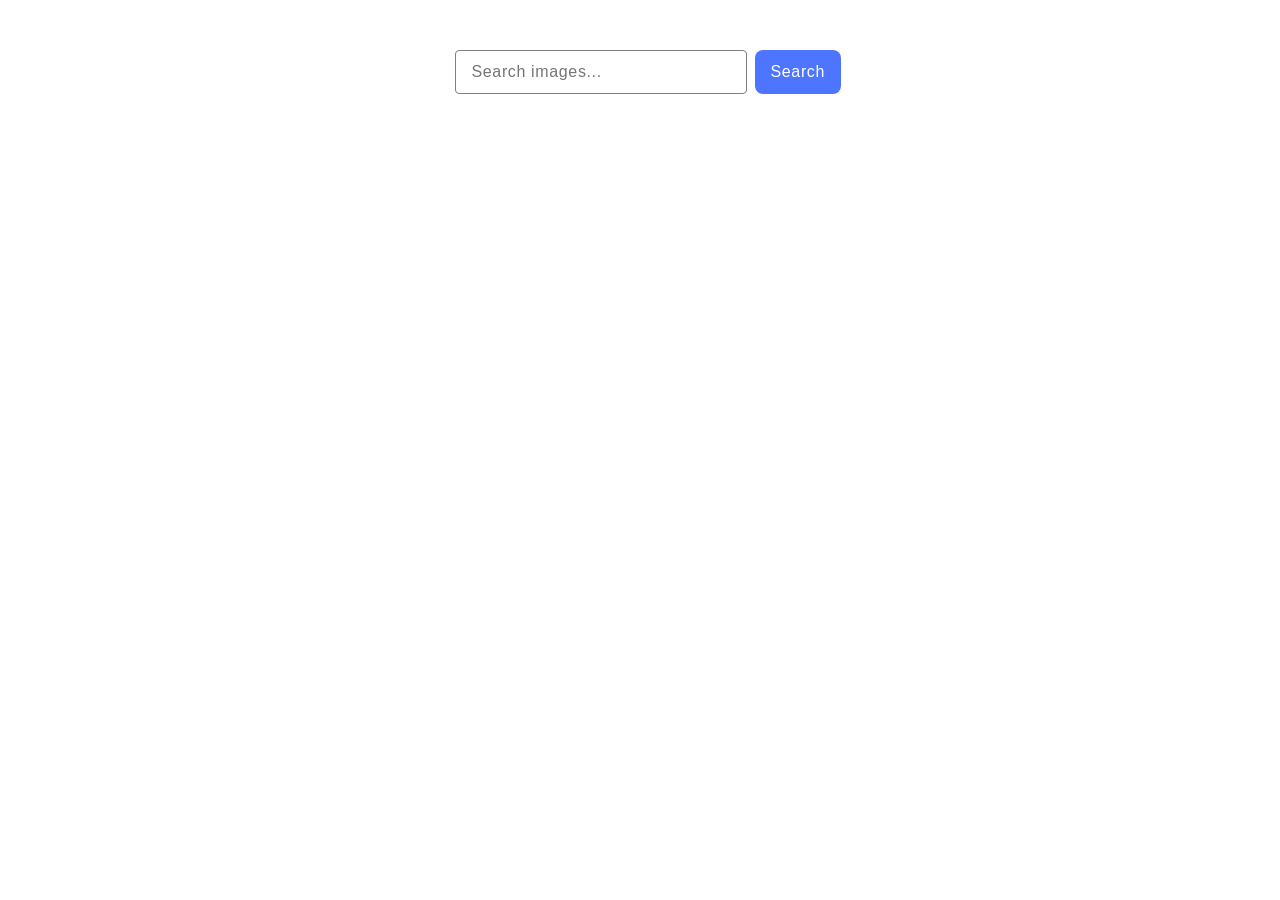
<file: src/index.html>
<!DOCTYPE html>
<html lang="en">
  <head>
    <meta charset="UTF-8" />
    <link rel="icon" type="image/svg+xml" href="/favicon.svg" />
    <meta name="viewport" content="width=device-width, initial-scale=1.0" />
    <title>Vanilla App Template</title>
    <link rel="stylesheet" href="./css/styles.css" />
  </head>
  <body>
    <main>
      <form class="form">
        <label>
          <input
            class="input-form"
            type="text"
            name="search-text"
            placeholder="Search images..."
            required
          />
        </label>
        <button class="button-form" type="submit">Search</button>
      </form>
      <span class="loader" hidden></span>
      <ul class="gallery"></ul>
    </main>

    <script type="module" src="./main.js"></script>
  </body>
</html>
</file>
<file: src/css/styles.css>
/**
  |============================
  | include css partials with
  | default @import url()
  |============================
*/
/* Common styles */
@import url('./reset.css');
@import url('./base.css');

.form{
  display: flex;
  width: 371px;
  margin: 0 auto;
  margin-top: 50px;     
}

.input-form{
  border: 1px solid #808080;
  border-radius: 4px;
  width: 272px;
  height: 40px;
  font-weight: 400;
  font-size: 16px;
  line-height: 1.5;
  letter-spacing: 0.04em;
  color: #808080;
  padding-left: 16px;
  margin-right: 8px;
}

.input-form:hover{
  border: 1px solid #000;
}

.input-form:focus{
  border-color: #4e75ff;
  outline: none;
}

.button-form{
  border-radius: 8px;
  padding: 8px 16px;
  width: 91px;
  background-color: #4e75ff;
  font-weight: 500;
  font-size: 16px;
  line-height: 1.5;
  letter-spacing: 0.04em;
  color: #fff;
  border: none;
}

.button-form:hover{
  background-color: #6c8cff;
}

.gallery{
  display: grid;
  grid-template-columns: repeat(5, 1fr);
  gap: 24px;
  list-style: none;
  padding: 0;
  margin: 20px auto;
}

.gallery-item{
  display: flex;
  flex-direction: column;
  box-shadow: 0 4px 8px rgba(0, 0, 0, 0.1);
  overflow: hidden;
}

.gallery-item img{
  width: 100%;
  height: 200px;
  object-fit: cover;
}

.gallery-item a{
  display: block;
  height: 100%;
}

.info{
  display: grid;
  grid-template-columns: repeat(4, 1fr);
  padding: 8px 0;
  background-color: #fff;
}

.info p{
  display: flex;
  flex-direction: column;
  align-items: center;
  margin: 0;
  text-align: center;
}

.info p b{
  line-height: 2;
  font-size: 12px;
}

.loader {
  transform: rotateZ(45deg);
  perspective: 1000px;
  border-radius: 50%;
  margin: 20px auto;
  width: 48px;
  height: 48px;
  color: #120e0e;
}

.loader:before,
.loader:after {
  content: '';
  display: block;
  position: absolute;
  top: 0;
  left: 0;
  width: inherit;
  height: inherit;
  border-radius: 50%;
  transform: rotateX(70deg);
  animation: 1s spin linear infinite;
}

.loader:after {
  color: #FF3D00;
  transform: rotateY(70deg);
  animation-delay: .4s;
}

@keyframes rotate {
  0% {
    transform: translate(-50%, -50%) rotateZ(0deg);
  }

  100% {
    transform: translate(-50%, -50%) rotateZ(360deg);
  }
}

@keyframes rotateccw {
  0% {
    transform: translate(-50%, -50%) rotate(0deg);
  }

  100% {
    transform: translate(-50%, -50%) rotate(-360deg);
  }
}

@keyframes spin {

  0%,
  100% {
    box-shadow: .2em 0px 0 0px currentcolor;
  }

  12% {
    box-shadow: .2em .2em 0 0 currentcolor;
  }

  25% {
    box-shadow: 0 .2em 0 0px currentcolor;
  }

  37% {
    box-shadow: -.2em .2em 0 0 currentcolor;
  }

  50% {
    box-shadow: -.2em 0 0 0 currentcolor;
  }

  62% {
    box-shadow: -.2em -.2em 0 0 currentcolor;
  }

  75% {
    box-shadow: 0px -.2em 0 0 currentcolor;
  }

  87% {
    box-shadow: .2em -.2em 0 0 currentcolor;
  }
}
</file>
